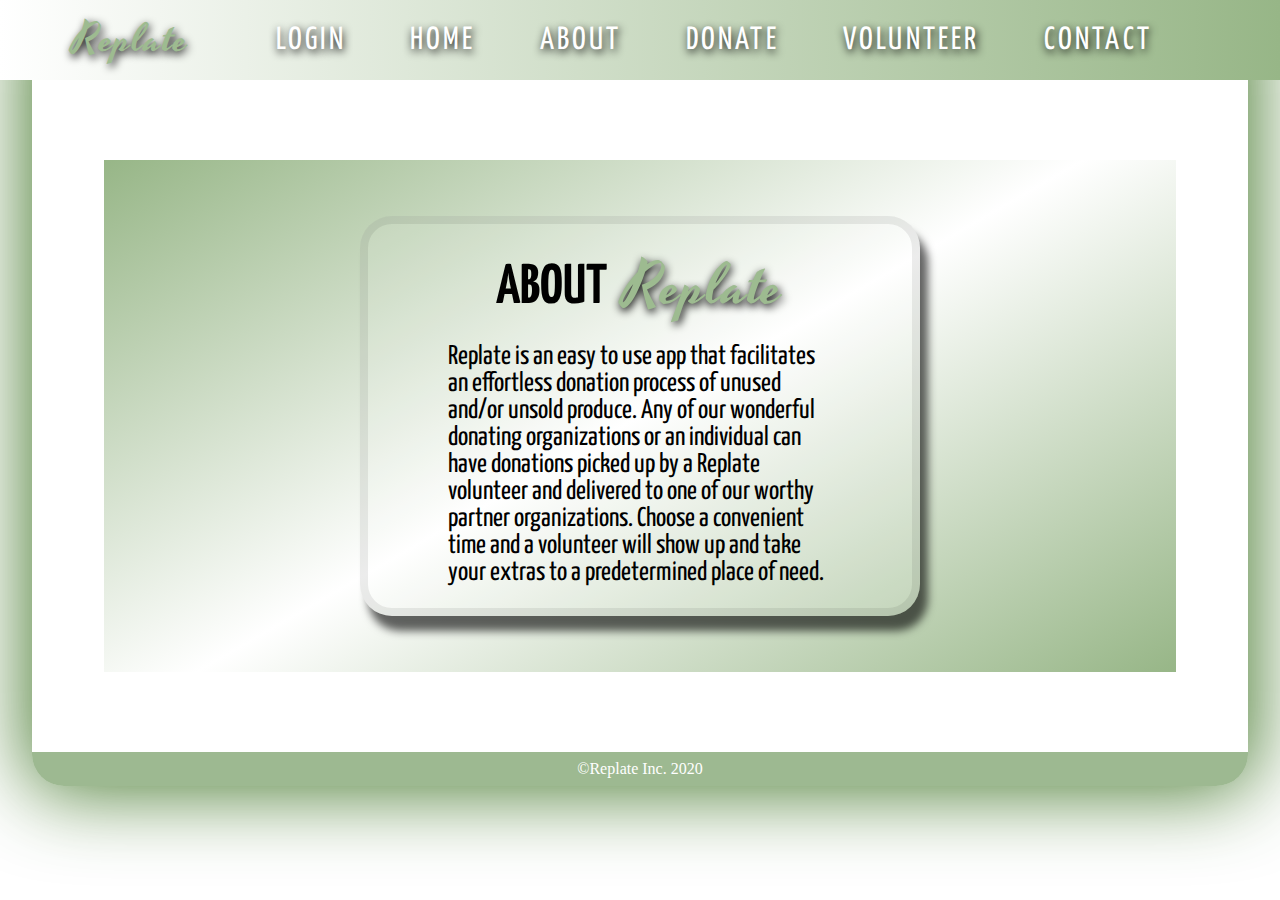
<file: about.html>
<!DOCTYPE html>
<html lang="en">
<head>
    <meta charset="UTF-8">
    <meta name="viewport" content="width=device-width, initial-scale=1.0">
    <title>Replate</title>
    <link rel="stylesheet" href="https://unpkg.com/aos@next/dist/aos.css" />
    <link rel="stylesheet" href="about.css">
    <link href="https://fonts.googleapis.com/css2?family=Yanone+Kaffeesatz&family=Yesteryear&display=swap" rel="stylesheet">
    <script src="https://ajax.googleapis.com/ajax/libs/jquery/3.3.1/jquery.min.js"></script>
</head>
<body>
    <div id="home"></div>
    <div class="page-center">
        <div class="menu-toggle">
                <div class="bar-container">
                    <div class="bar half start"></div>
                    <div class="bar"></div>
                    <div class="bar half end"></div>
                </div>
            </div>
            <div class="nav-bar">
                <a href="index.html" class="logo">Replate</a>
            <nav class="top-nav">
                
                <ul class="nav-list dropdown-menu">

                    <li><a href="login.html" class="nav-link">Login</a></li>

                    <li class="dropdown"><a href="index.html" class="nav-link">Home</a></li>

                    <li><a href="about.html" class="nav-link">About</a></li>

                    <li><a href="index.html#donate" class="nav-link">Donate</a></li>

                    <li><a href="index.html#volunteer" class="nav-link">Volunteer</a></li>

                    <li><a href="#contact" class="nav-link">Contact</a></li>
                </ul>
            </nav>
            </div>
            <div class="page-container">

                <section>

                    <div class="box">
                        <div class="about-heading">
                            
                            <h2>About</h2>  
                            <a href="index.html" class="logo-title">Replate</a>
                        </div>
                        <div class="about-p">
                            <p>Replate is an easy to use app that facilitates an effortless donation process of unused and/or unsold produce. Any of our wonderful donating organizations or an individual can have donations picked up by a Replate volunteer and delivered to one of our worthy partner organizations. Choose a convenient time and a volunteer will show up and take your extras to a predetermined place of need.</p>
                        </div>
                    </div>
                </section>
        
        <footer class="copyright">
            <p><p class="crp">&copy;Replate Inc. 2020</p>
        </footer>
    <script src="https://unpkg.com/aos@next/dist/aos.js"></script>
        <script src="main.js"></script>
            </div>
        </div>
    </div>
</body>
</html>
</file>
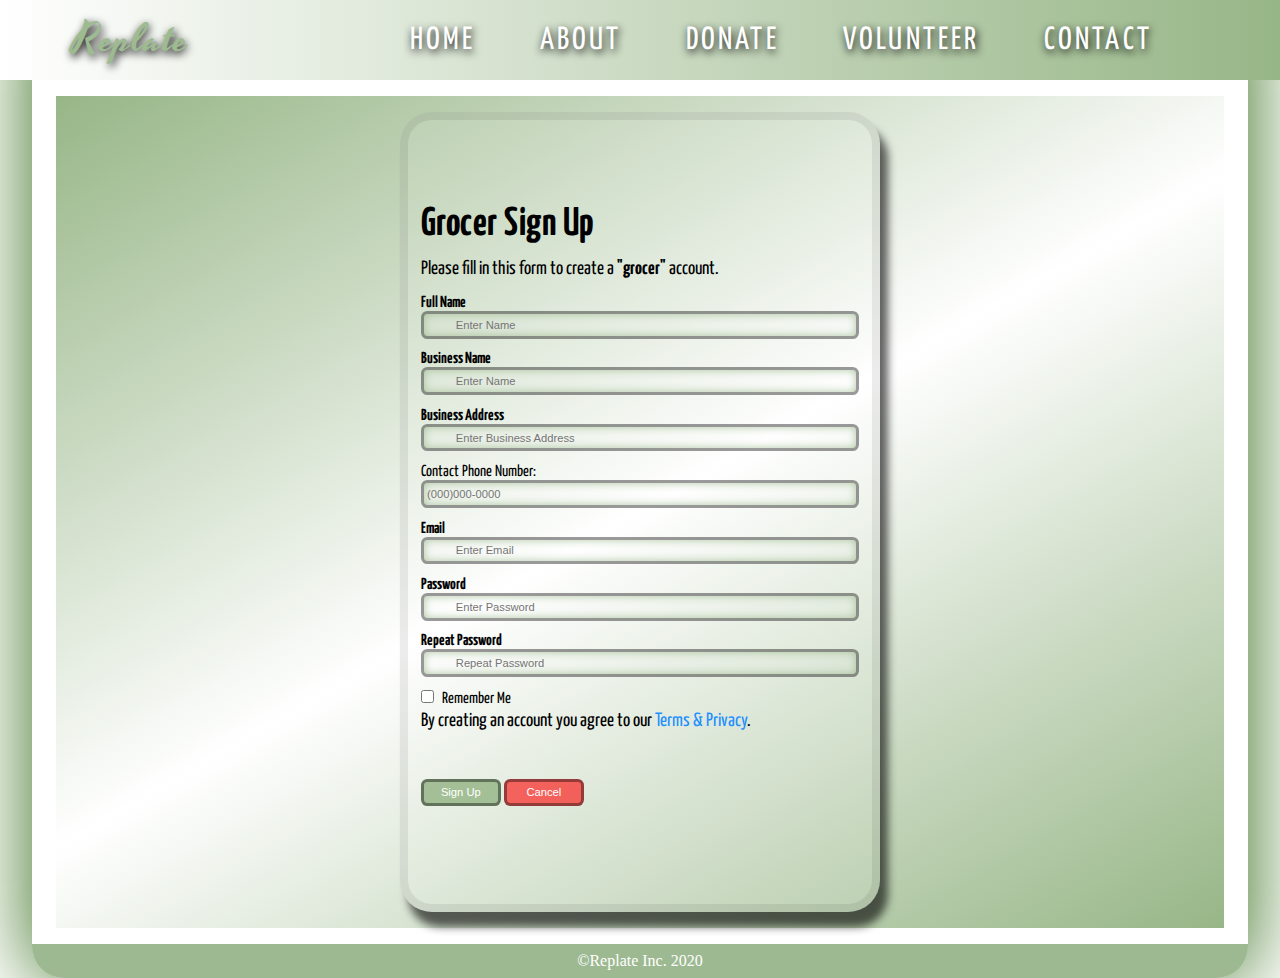
<file: grocerdonate.html>
<!DOCTYPE html>
<html lang="en">
<head>
    <meta charset="UTF-8">
    <meta name="viewport" content="width=device-width, initial-scale=1.0">
    <title>Replate</title>
    <link rel="stylesheet" href="https://unpkg.com/aos@next/dist/aos.css" />
    <link rel="stylesheet" href="grocerdonate.css">
    <link href="https://fonts.googleapis.com/css2?family=Yanone+Kaffeesatz&family=Yesteryear&display=swap" rel="stylesheet">
</head>
<body>
    <div id="home"></div>
    <div class="page-center">
        <div class="menu-toggle">
                <div class="bar-container">
                    <div class="bar half start"></div>
                    <div class="bar"></div>
                    <div class="bar half end"></div>
                </div>
            </div>
            <div class="nav-bar">
                <a href="index.html" class="logo">Replate</a>
            <nav class="top-nav">
                
                <ul class="nav-list dropdown-menu">
                    <li class="dropdown"><a href="index.html" class="nav-link">Home</a></li>

                    <li><a href="about.html" class="nav-link">About</a></li>

                    <li><a href="index.html#donate" class="nav-link">Donate</a></li>

                    <li><a href="index.html#volunteer" class="nav-link">Volunteer</a></li>

                    <li><a href="contact.html" class="nav-link">Contact</a></li>
                </ul>
            </nav>
            </div>
            <div class="page-container">
                
                <section>

                    <div class="box">

                        <div class="form">
                
                        <h2>Grocer Sign Up</h2>
                        
                        <p>Please fill in this form to create a <strong>"grocer"</strong> account.</p>

                        <form action="#"></form>
                        <label for="name"><b>Full Name</b></label>
                        <div class="input-box">
                        <input type="text" placeholder="Enter Name" name="name" required>
                        </div>

                        <label for="name"><b>Business Name</b></label>
                        <div class="input-box">
                        <input type="text" placeholder="Enter Name" name="name" required>
                        </div>

                        <label for="address"><b>Business Address</b></label>
                        <div class="input-box">
                        <input type="text" placeholder="Enter Business Address" name="address" required>
                        </div>

                        <label for="phone">Contact Phone Number:</label>
                        <div class="input-box">
                        <input type="tel" placeholder="(000)000-0000" id="phone" name="phone" 
                        pattern="[0-9]{3}-[0-9]{2}-[0-9]{3}" required>
                        </div>

                        <label for="email"><b>Email</b></label>
                        <div class="input-box">
                        <input type="text" placeholder="Enter Email" name="email" required>
                        </div>

                        <label for="psw"><b>Password</b></label>
                        <div class="input-box">
                        <input type="password" placeholder="Enter Password" name="psw" required>
                        </div>

                        <label for="psw-repeat"><b>Repeat Password</b></label>
                        <div class="input-box">
                        <input type="password" placeholder="Repeat Password" name="psw-repeat" required>
                        </div>
                        
                        <label class="remember" for="remember"> <input type="checkbox"> Remember Me</label>
                        
                        
                        <p>By creating an account you agree to our <a id="terms" href="#">Terms & Privacy</a>.</p>

                        <div class="input-box">
                            <a href="https://replate2-frontend.netlify.app/"> <button type="button" id="sign-up">Sign Up</button> </a>
                            <a href="index.html"> <button type="button" id="cancel">Cancel</button> </a>
                        </div>
                        
                    </div>
                    </form> 
                    </div>
                    </section>
        
        <footer class="copyright">
            <p><p class="crp">&copy;Replate Inc. 2020</p>
        </footer>
        <script src="https://ajax.googleapis.com/ajax/libs/jquery/3.3.1/jquery.min.js"></script>
    <script src="https://unpkg.com/aos@next/dist/aos.js"></script>
        <script src="main.js"></script>
        </div>
    </div>
</body>
</html>
</file>
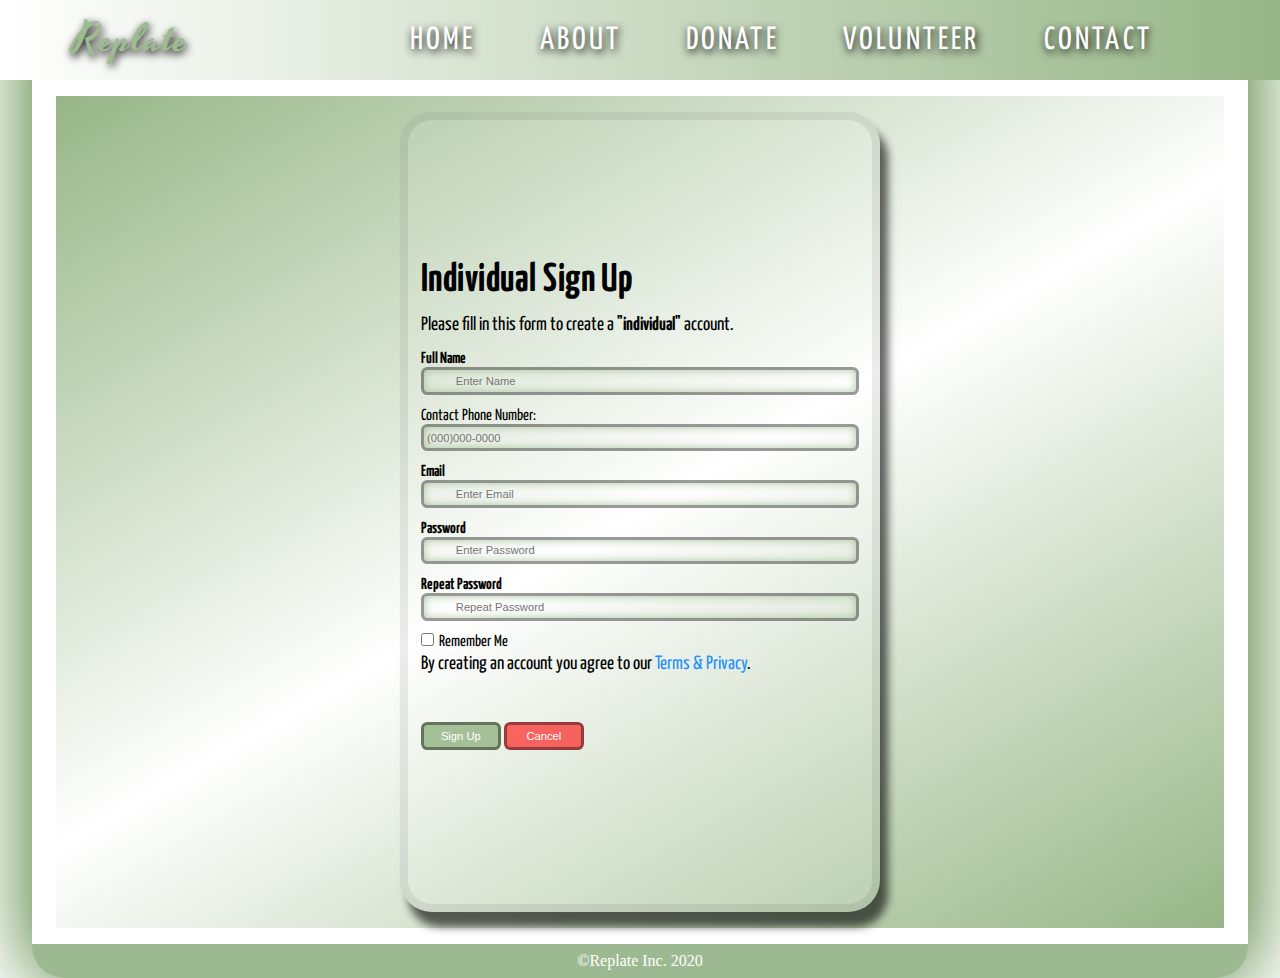
<file: individualdonate.html>
<!DOCTYPE html>
<html lang="en">
<head>
    <meta charset="UTF-8">
    <meta name="viewport" content="width=device-width, initial-scale=1.0">
    <title>Replate</title>
    <link rel="stylesheet" href="https://unpkg.com/aos@next/dist/aos.css" />
    <link rel="stylesheet" href="individualdonate.css">
    <link href="https://fonts.googleapis.com/css2?family=Yanone+Kaffeesatz&family=Yesteryear&display=swap" rel="stylesheet">
</head>
<body>
    <div id="home"></div>
    <div class="page-center">
        <div class="menu-toggle">
                <div class="bar-container">
                    <div class="bar half start"></div>
                    <div class="bar"></div>
                    <div class="bar half end"></div>
                </div>
            </div>
            <div class="nav-bar">
                <a href="index.html" class="logo">Replate</a>
            <nav class="top-nav">
                
                <ul class="nav-list dropdown-menu">
                    <li class="dropdown"><a href="index.html#home" class="nav-link">Home</a></li>

                    <li><a href="about.html" class="nav-link">About</a></li>

                    <li><a href="index.html#donate" class="nav-link">Donate</a></li>

                    <li><a href="index.html#volunteer" class="nav-link">Volunteer</a></li>

                    <li><a href="contact.html" class="nav-link">Contact</a></li>
                </ul>
            </nav>
            </div>
            <div class="page-container">

                <section>

                    <div class="box">
                        <div class="form">
                
                        <h2>Individual Sign Up</h2>
                        
                        <p>Please fill in this form to create a <strong> "individual" </strong> account.</p>

                        <form action=""></form>

                        <label for="name"><b>Full Name</b></label>
                        <div class="input-box">
                        <input type="text" placeholder="Enter Name" name="name" required>
                        </div>

                        <label for="phone">Contact Phone Number:</label>
                        <div class="input-box">
                        <input type="tel" placeholder="(000)000-0000" id="phone" name="phone" 
                        pattern="[0-9]{3}-[0-9]{2}-[0-9]{3}" required>
                        </div>

                        <label for="email"><b>Email</b></label>
                        <div class="input-box">
                        <input type="text" placeholder="Enter Email" name="email" required>
                        </div>

                        <label for="psw"><b>Password</b></label>
                        <div class="input-box">
                        <input type="password" placeholder="Enter Password" name="psw" required>
                        </div>

                        <label for="psw-repeat"><b>Repeat Password</b></label>
                        <div class="input-box">
                        <input type="password" placeholder="Repeat Password" name="psw-repeat" required>
                        </div>
                        
                        <label class="remember" for="remember"><input type="checkbox">Remember Me</label>
                        
                        <p>By creating an account you agree to our <a id="terms" href="#">Terms & Privacy</a>.</p>

                        <div class="input-box">
                            <a href="https://replate2-frontend.netlify.app/"> <button type="button" id="sign-up">Sign Up</button> </a>
                            <a href="index.html"> <button type="button" id="cancel">Cancel</button> </a>
                        </div>
                        
                    </div>
                    </form>
                    </div>
                    </section>
                
        
        <footer class="copyright">
            <p><p class="crp">&copy;Replate Inc. 2020</p>
        </footer>
        <script src="https://ajax.googleapis.com/ajax/libs/jquery/3.3.1/jquery.min.js"></script>
    <script src="https://unpkg.com/aos@next/dist/aos.js"></script>
        <script src="main.js"></script>
        </div>
    </div>
</body>
</html>
</file>
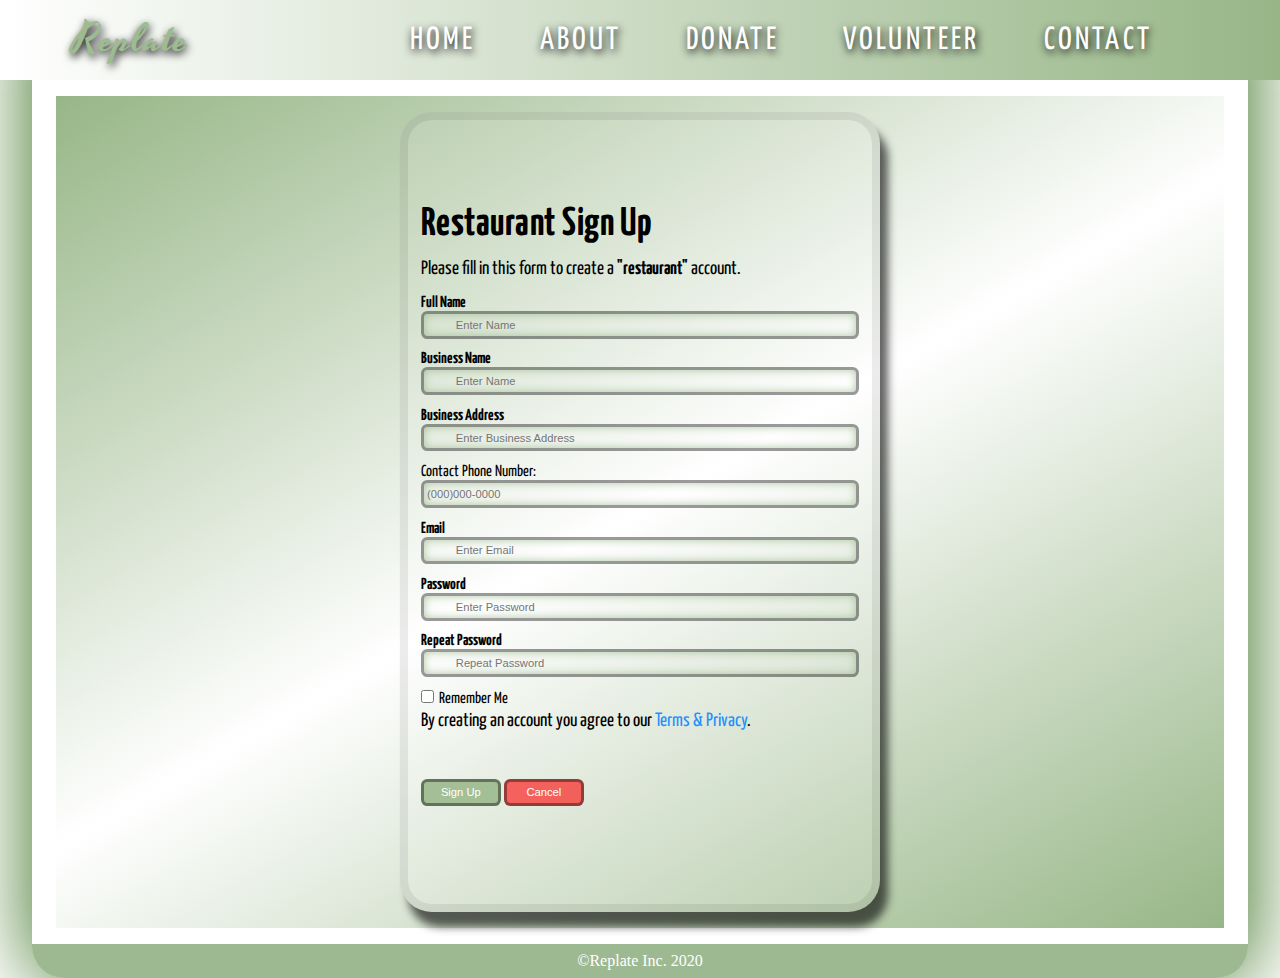
<file: restaurantdonate.html>
<!DOCTYPE html>
<html lang="en">
<head>
    <meta charset="UTF-8">
    <meta name="viewport" content="width=device-width, initial-scale=1.0">
    <title>Replate</title>
    <link rel="stylesheet" href="https://unpkg.com/aos@next/dist/aos.css" />
    <link rel="stylesheet" href="restaurantdonate.css">
    <link href="https://fonts.googleapis.com/css2?family=Yanone+Kaffeesatz&family=Yesteryear&display=swap" rel="stylesheet">
</head>
<body>
    <div id="home"></div>
    <div class="page-center">
        <div class="menu-toggle"> 
                <div class="bar-container">
                    <div class="bar half start"></div>
                    <div class="bar"></div>
                    <div class="bar half end"></div>
                </div>
            </div>
            <div class="nav-bar">
                <a href="index.html" class="logo">Replate</a>
            <nav class="top-nav">
                
                <ul class="nav-list dropdown-menu">
                    <li class="dropdown"><a href="index.html#home" class="nav-link">Home</a></li>

                    <li><a href="about.html" class="nav-link">About</a></li>

                    <li><a href="index.html#donate" class="nav-link">Donate</a></li>

                    <li><a href="index.html#volunteer" class="nav-link">Volunteer</a></li>

                    <li><a href="contact.html" class="nav-link">Contact</a></li>
                </ul>
            </nav>
            </div>
            <div class="page-container">

                <section>

                    <div class="box">
                        <div class="form">
                
                        <h2>Restaurant Sign Up</h2>
                        
                        <p>Please fill in this form to create a <strong> "restaurant" </strong> account.</p>

                        <form action=""></form>
                        <label for="name"><b>Full Name</b></label>
                        <div class="input-box">
                        <input type="text" placeholder="Enter Name" name="name" required>
                        </div>

                        <label for="name"><b>Business Name</b></label>
                        <div class="input-box">
                        <input type="text" placeholder="Enter Name" name="name" required>
                        </div>

                        <label for="address"><b>Business Address</b></label>
                        <div class="input-box">
                        <input type="text" placeholder="Enter Business Address" name="address" required>
                        </div>

                        <label for="phone">Contact Phone Number:</label>
                        <div class="input-box">
                        <input type="tel" placeholder="(000)000-0000" id="phone" name="phone" 
                        pattern="[0-9]{3}-[0-9]{2}-[0-9]{3}" required>
                        </div>

                        <label for="email"><b>Email</b></label>
                        <div class="input-box">
                        <input type="text" placeholder="Enter Email" name="email" required>
                        </div>

                        <label for="psw"><b>Password</b></label>
                        <div class="input-box">
                        <input type="password" placeholder="Enter Password" name="psw" required>
                        </div>

                        <label for="psw-repeat"><b>Repeat Password</b></label>
                        <div class="input-box">
                        <input type="password" placeholder="Repeat Password" name="psw-repeat" required>
                        </div>
                        
                        <label class="remember" for="remember"><input type="checkbox">Remember Me</label>
                        
                        <p>By creating an account you agree to our <a id="terms" href="#">Terms & Privacy</a>.</p>

                        <div class="input-box">
                            <a href="https://replate2-frontend.netlify.app/"> <button type="button" id="sign-up">Sign Up</button> </a>
                            <a href="index.html"> <button type="button" id="cancel">Cancel</button> </a>
                        </div>
                    </div>
                    </form>
                    </div>
                    </section>

                
        
        <footer class="copyright">
            <p><p class="crp">&copy;Replate Inc. 2020</p>
        </footer>
        <script src="https://ajax.googleapis.com/ajax/libs/jquery/3.3.1/jquery.min.js"></script>
    <script src="https://unpkg.com/aos@next/dist/aos.js"></script>
        <script src="main.js"></script>
        </div>
    </div>
</body>
</html>
</file>
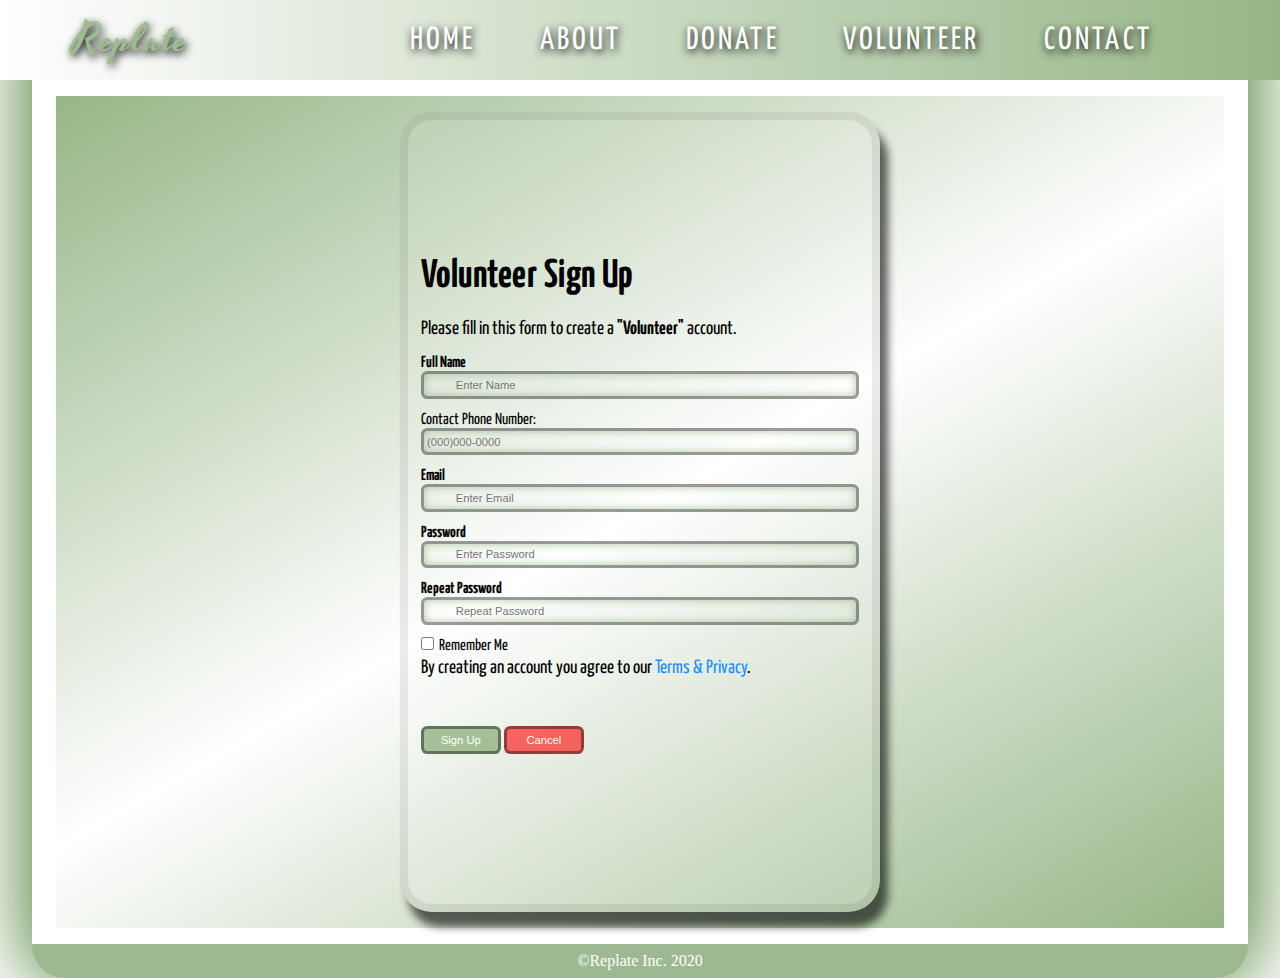
<file: volunteersignup.html>
<!DOCTYPE html>
<html lang="en">
<head>
    <meta charset="UTF-8">
    <meta name="viewport" content="width=device-width, initial-scale=1.0">
    <title>Replate</title>
    <link rel="stylesheet" href="https://unpkg.com/aos@next/dist/aos.css" />
    <link rel="stylesheet" href="volunteersignup.css">
    <link href="https://fonts.googleapis.com/css2?family=Yanone+Kaffeesatz&family=Yesteryear&display=swap" rel="stylesheet">
</head>
<body>
    <div id="home"></div>
    <div class="page-center">
        <div class="menu-toggle">
                <div class="bar-container">
                    <div class="bar half start"></div>
                    <div class="bar"></div>
                    <div class="bar half end"></div>
                </div>
            </div>
            <div class="nav-bar">
                <a href="index.html" class="logo">Replate</a>
            <nav class="top-nav">
                
                <ul class="nav-list dropdown-menu">
                    <li class="dropdown"><a href="index.html#home" class="nav-link">Home</a></li>

                    <li><a href="about.html" class="nav-link">About</a></li>

                    <li><a href="index.html#donate" class="nav-link">Donate</a></li>

                    <li><a href="index.html#volunteer" class="nav-link">Volunteer</a></li>

                    <li><a href="contact.html" class="nav-link">Contact</a></li>
                </ul>
            </nav>
            </div>
            <div class="page-container">

                <section>

                    <div class="box">
                        <div class="form">
                
                        <h2>Volunteer Sign Up</h2>
                        
                        <p>Please fill in this form to create a <strong> "Volunteer" </strong> account.</p>

                        <form action=""></form>

                        <label for="name"><b>Full Name</b></label>
                        <div class="input-box">
                        <input type="text" placeholder="Enter Name" name="name" required>
                        </div>

                        <label for="phone">Contact Phone Number:</label>
                        <div class="input-box">
                        <input type="tel" placeholder="(000)000-0000" id="phone" name="phone" 
                        pattern="[0-9]{3}-[0-9]{2}-[0-9]{3}" required>
                        </div>

                        <label for="email"><b>Email</b></label>
                        <div class="input-box">
                        <input type="text" placeholder="Enter Email" name="email" required>
                        </div>

                        <label for="psw"><b>Password</b></label>
                        <div class="input-box">
                        <input type="password" placeholder="Enter Password" name="psw" required>
                        </div>

                        <label for="psw-repeat"><b>Repeat Password</b></label>
                        <div class="input-box">
                        <input type="password" placeholder="Repeat Password" name="psw-repeat" required>
                        </div>
                        
                        <label class="remember" for="remember"><input type="checkbox">Remember Me</label>
                        
                        <p>By creating an account you agree to our <a id="terms" href="#">Terms & Privacy</a>.</p>

                        <div class="input-box">
                            <a href="https://replate2-frontend.netlify.app/"> <button type="button" id="sign-up">Sign Up</button> </a>
                            <a href="index.html"> <button type="button" id="cancel">Cancel</button> </a>
                            
                        </div>
                    </div>
                    </form>
                    </div>
                    </section>

        
        <footer class="copyright">
            <p><p class="crp">&copy;Replate Inc. 2020</p>
        </footer>
        <script src="https://ajax.googleapis.com/ajax/libs/jquery/3.3.1/jquery.min.js"></script>
    <script src="https://unpkg.com/aos@next/dist/aos.js"></script>
        <script src="main.js"></script>
        </div>
    </div>
</body>
</html>
</file>
<file: about.css>
/* font import */
@import url('https://fonts.googleapis.com/css2?family=Yanone+Kaffeesatz&family=Yesteryear&display=swap');

/* end font import */

/* start global styles */
* {
  box-sizing: border-box;
  outline: none;
  text-decoration: none;
  list-style-type: none;
  margin: 0rem 0rem 0rem 0rem;
  padding: 0rem 0rem 0rem 0rem;
}

body {
    font-family: 'Yanone Kaffeesatz', sans-serif;
    
}

html {
    scroll-behavior: smooth;
}

html::-webkit-scrollbar {
  display: none;
  -ms-overflow-style: none;  
  scrollbar-width: none;
}

.page-container {
    margin: 0 2rem;
    border-radius: 2rem;
    overflow: hidden;
    box-shadow: .03rem .01rem 5rem .3rem rgba(33, 95, 4, 0.836);
}

.page-center {
    justify-content: center;
    align-items: center;
    margin: 0 auto;
    padding: 0rem 0rem 0rem 0rem;
    
}

section {
    margin: 10rem 4.5rem 5rem 4.5rem;
    display: flex;
    justify-content: center;
    min-height: 50vh;
    background: linear-gradient(-30deg, rgb(151, 182, 135) 0%, white 50%, rgb(151, 182, 135) 100%);
    animation: animate 10s linear infinite;
}


a {
    text-decoration: none;
    color: rgb(40, 143, 228);
}

/*  end global styles */

/* start navigation styles */
.logo {
    font-family: 'Yesteryear', cursive;
    font-size: 2.5rem;
    flex: 1 1 auto;
    margin-left: 4.5rem;
    color: rgb(157, 187, 144);
    text-shadow: .1rem .2rem .5rem rgb(0, 0, 0);
    letter-spacing: .1rem;
}

.nav-bar {
    position: fixed;
    display: flex;
    justify-content: center;
    align-items: center;
    flex-direction: row;
    flex-wrap: wrap;
    width: 100%;
    z-index: 1;
    height: 5rem;
    transition: all 800ms cubic-bezier(.01, 0, .0, 1.05);
    background: linear-gradient(to right, rgb(255, 255, 255), rgb(151, 182, 135));
}

.nav-list {
    display: flex;
    justify-content: right;
    margin-right: 6rem;
}

.nav-list a {
    text-transform: uppercase;
    text-decoration: none;
    font-size: 2rem;
    margin: 2rem;
    color: white;
    text-shadow: .1rem .2rem .5rem black;
    letter-spacing: .2rem;
}

.nav-link:hover,
.nav-link:focus {
    font-size: 2.1rem;
     -webkit-background-clip: text;
    background-clip: text;
    -webkit-text-fill-color: rgba(255, 255, 255, 0.678);
 }  
/* end navigation styles */

/* start about styles */

.box {
  position: relative;
  margin: 3.5rem;
  padding: 0rem 5rem 0rem 5rem;
  width: 35rem;
  height: 25rem;
  display: flex;
  flex-wrap: wrap;
  justify-content: center;
  align-items: center;
  background: rgba(255, 255, 255, .1);
  border: .5rem solid rgba(0, 0, 0, 0.075);
  border-radius: 2rem;
  box-shadow: .5rem .9rem .5rem rgba(0, 0, 0, 0.61);
}

.about-heading {
    display: flex;
    flex-wrap: wrap;
    justify-content: center;
    align-items: center;
    margin: 0rem 0rem -2rem 0rem;
}

.about-heading h2 {
    font-size: 3.5rem;
    margin: 0rem 1rem 0rem 0rem;
    text-transform: uppercase;
}

.about-heading a {
    font-family: 'Yesteryear', cursive;
    font-size: 3.6rem;
    color: rgb(157, 187, 144);
    text-shadow: .1rem .2rem .5rem rgb(0, 0, 0);
    letter-spacing: .1rem;
}

.about-p {
    font-size: 1.7rem;
}
/* end about styles */

/* start footer styles */
.copyright {
    text-align: center;
    color: white;
    background-color: rgba(33, 95, 4, 0.438);
    font-size: 1rem;
    padding: .5rem .5rem;
    font-family: initial;
}
/* end footer styles */

/* start media queries (max-width: 1200px) */
@media (max-width: 1200px) {
    .nav-list {
        margin:  0rem 2rem 0rem 0rem;
    }

    .nav-list a {
        margin: 1rem;
        font-size: 1.5rem;
    }
}
/* end media queries (max-width: 1200px) */

/* start media queries (max-width: 842px) */
@media (max-width: 842px) {
    .about-p {
        font-size: 1.5rem;
    }

    .about-heading h2 {
        font-size: 2.9rem;
    }

    .about-heading a {
        font-size: 3rem;
    }
}

/* end media queries (max-width: 842px) */

/* start media queries (max-width: 810px) */
@media (max-width: 810px) {
  .logo {
        margin-left: 2rem;
    }

  .nav-list {
      margin:  0rem 2rem 0rem 0rem;
  }

  .nav-list a {
       margin: 1rem;
      font-size: 1.2rem;
  }
}
/* end media queries (max-width: 810px) */

/* start media queries (max-width: 754px) */
@media (max-width: 754px) {
  .top-nav {
    position: fixed;
    display: flex;
    flex-direction: column;
    flex-wrap: wrap;
    width: 10rem;
    justify-content: space-evenly;
    font-size: .8rem;
    background: linear-gradient(to top, #000000, transparent);
    top: -500vh;
    z-index: 500;
    transition: all 800ms cubic-bezier(.01, 0, .0, 1.05);
  }

  .nav-list {
    display: flex;
    flex-direction: column;
  }

  .nav-list li {
    margin: 1.5rem 0rem 0rem 1rem;
  }

  .top-nav.open {
    top: 0;
    height: 25rem;
    margin: 0rem 0rem 0rem 13.5rem;
    border-radius: initial;
    border-bottom-right-radius: 1rem;
    border-bottom-left-radius: 1rem;
  }

  .menu-toggle {
    position: fixed;
    top: 1rem;
    right: 3rem;
    width: 3rem;
    height: 4rem;
    display: flex;
    flex-direction: column;
    justify-content: space-between;
    cursor: pointer;
    z-index: 1500;
    transition: transform 450ms ease-out;
  }

  .bar-container {
    display: flex;
    flex-direction: column;
  }

  .bar-container div {
    padding: 0rem 0rem .3rem 0rem;
    margin: 0rem 0rem .7rem 0rem;
  }


  .menu-toggle.open {
    transform: rotate(-45deg);
    position: fixed;
    top: 1rem;
  }

  .bar {
    background: linear-gradient(to left, white, transparent);
    border-radius: .8rem;
  }

  .bar.half {
    width: 100%;
  }

  .bar.start {
    transform-origin: right;
    transition: transform 450ms cubic-bezier(0.54, -0.81, 0.57, 0.57);
  }

  .open .bar.start {
    transform: rotate(-450deg) translateX(.4rem) translateY(-1.5rem);
  }

  .bar.end {
    align-self: flex-end;
    transform-origin: left;
    transition:  transform 450ms cubic-bezier(0.54, -0.81, 0.57, 0.57);
  }

  .open .bar.half.end {
    transform: rotate(-450deg) translateX(-1rem) translateY(1.5rem);
  }

  .logo {
    margin-left: 1.5rem;
  }

  .box {
      padding: 0rem 2rem 0rem 2rem;
  }

  .about-p {
    font-size: 1.2rem;
    }

    .about-heading h2 {
    font-size: 2.5rem;
    }

    .about-heading a {
    font-size: 2.7rem;
    }
}
/* end media queries (max-width: 754px) */

/* start media queries (max-width: 602px) */
@media (max-width: 602px) {
    .box {
      padding: 0rem .5rem 0rem .5rem;
    }

    section {
        margin: 6rem 1.3rem 1rem 1.3rem;
    }

    .about-p {
        font-size: 1rem;
    }

    .about-heading h2 {
        font-size: 2rem;
    }

    .about-heading a {
        font-size: 2.2rem;
    }
}
/* end media queries (max-width: 602px) */

/* start media queries (max-width: 444px) */
@media (max-width: 444px) {
    .box {
      padding: 0rem 1rem 0rem 1rem;
      margin: 1.5rem;
    }

    .page-container {
        margin: 0 .5rem;
    }

    section {
        margin: 6rem 1rem 1rem 1rem;
    }

    .about-p {
        font-size: 1rem;
    }

    .about-heading h2 {
        font-size: 1.5rem;
    }

    .about-heading a {
        font-size: 1.7rem;
    }
}
/* end media queries (max-width: 444px) */

/* start media queries (max-width: 601px) */
@media (max-width: 601px) {
  .top-nav.open {
    margin: 0rem 0rem 0rem 10.5rem;
  }
}


/* end media queries (max-width: 601px) */

/* start media queries (max-width: 495px) */
@media (max-width: 495px) {
  .top-nav.open {
    margin: 0rem 0rem 0rem 6.5rem;
  }
}


/* end media queries (max-width: 495px) */

/* start media queries (max-width: 371px) */
@media (max-width: 371px) {
  .top-nav.open {
    margin: 0rem 0rem 0rem 3.5rem;
  }
}


/* end media queries (max-width: 371px) */
</file>
<file: grocerdonate.css>
/* font import */
@import url('https://fonts.googleapis.com/css2?family=Yanone+Kaffeesatz&family=Yesteryear&display=swap');

/* end font import */

/* start global styles */
* {
  box-sizing: border-box;
  outline: none;
  text-decoration: none;
  list-style-type: none;
  margin: 0rem 0rem 0rem 0rem;
  padding: 0rem 0rem 0rem 0rem;
}

body {
  font-family: 'Yanone Kaffeesatz', sans-serif;
    
}

html {
  scroll-behavior: smooth;
}

html::-webkit-scrollbar {
  display: none;
  -ms-overflow-style: none;  
  scrollbar-width: none;
}

.page-container {
  margin: 0 2rem;
  border-radius: 2rem;
  overflow: hidden;
  box-shadow: .03rem .01rem 5rem .3rem rgba(33, 95, 4, 0.836);
}

.page-center {
  justify-content: center;
  align-items: center;
  margin: 0 auto;
  padding: 0rem 0rem 0rem 0rem;
    
}

section {
  margin: 6rem 1.5rem 1rem 1.5rem;
  display: flex;
  justify-content: center;
  min-height: 50vh;
  background: linear-gradient(-30deg, rgb(151, 182, 135) 0%, white 50%, rgb(151, 182, 135) 100%);
}


a {
    text-decoration: none;
    color: rgb(40, 143, 228);
}

/*  end global styles */

/* start navigation styles */
.logo {
    font-family: 'Yesteryear', cursive;
    font-size: 2.5rem;
    flex: 1 1 auto;
    margin-left: 4.5rem;
    color: rgb(157, 187, 144);
    text-shadow: .1rem .2rem .5rem rgb(0, 0, 0);
    letter-spacing: .1rem;
}

.nav-bar {
    position: fixed;
    display: flex;
    justify-content: center;
    align-items: center;
    flex-direction: row;
    flex-wrap: wrap;
    width: 100%;
    z-index: 1;
    height: 5rem;
    transition: all 800ms cubic-bezier(.01, 0, .0, 1.05);
    background: linear-gradient(to right, rgb(255, 255, 255), rgb(151, 182, 135));
}

.nav-list {
    display: flex;
    justify-content: right;
    margin-right: 6rem;
}

.nav-list a {
    text-transform: uppercase;
    text-decoration: none;
    font-size: 2rem;
    margin: 2rem;
    color: white;
    text-shadow: .1rem .2rem .5rem black;
    letter-spacing: .2rem;
}

.nav-link:hover,
.nav-link:focus {
    font-size: 2.1rem;
     -webkit-background-clip: text;
    background-clip: text;
    -webkit-text-fill-color: rgba(255, 255, 255, 0.678);
 }  
/* end navigation styles */

/* start form styles */

.box {
  position: relative;
  margin: 1rem;
  padding: 0rem .8rem 0rem .8rem;
  width: 30rem;
  height: 50rem;
  display: flex;
  flex-wrap: wrap;
  justify-content: center;
  align-items: center;
  background: rgba(255, 255, 255, .1);
  border: .5rem solid rgba(0, 0, 0, 0.075);
  border-radius: 2rem;
  box-shadow: .5rem .9rem .5rem rgba(0, 0, 0, 0.61);
}

.box .form {
  position: relative;
  width: 100%;
}

.box .form h2 {
  color: black;
  font-size: 2.5rem;
  letter-spacing: .03rem;
  margin-bottom: 1rem;
}

.box .form .input-box {
  position: relative;
  width: 100%;
  margin-bottom: .8rem;
}

.box .form .input-box input {
  width: 100%;
  outline: none;
  border:  solid rgba(0, 0, 0, 0.397);
  background: transparent;
  padding: .3rem .2rem;
  border-radius: .4rem;
  box-shadow: inset 0rem 0rem .5rem rgba(151, 182, 135, 0.76);
  font-size: .7rem;
}
 
.box .form .input-box input[type=text], 
.box .form .input-box input[type=password] {
  padding-left: 2rem;
}

.box .form .input-box #sign-up {
  width: 100%;
  outline: none;
  border:  solid rgba(0, 0, 0, 0.397);
  background: transparent;
  padding: .3rem .2rem;
  border-radius: .4rem;
  color: white;
  cursor: pointer;
  background-color: rgba(151, 182, 135, 0.842);
  font-size: .7rem;
}

#cancel {
  width: 100%;
  margin-top: 2rem;
  background-color: rgba(255, 0, 0, 0.589);
  color: white;
  cursor: pointer;
  border:  solid rgba(0, 0, 0, 0.397);
  padding: .3rem .2rem;
  border-radius: .4rem;
  font-size: .7rem;
}

#terms {
  color: dodgerblue;
}

.box .form .input-box button {
  max-width: 5rem;
}

.box .form .input-box i {
  position: absolute;
  top: .5rem;
  left: .5rem;
  transform: scale(0.7);
}

.remember {
  position: relative;
  display: inline-block;
  margin-bottom: .3rem;
}

.box .form label input[type=checkbox] {
  margin: 0rem .3rem 0rem 0rem;
  cursor: pointer;
}

.form p {
  margin-bottom: 1rem;
  font-size: 1.2rem;
}

/* end form styles */

/* start footer styles */
.copyright {
  text-align: center;
  color: white;
  background-color: rgba(33, 95, 4, 0.438);
  font-size: 1rem;
  padding: .5rem .5rem;
  font-family: initial;
}
/* end footer styles */

/* start media queries (max-width: 1200px) */
@media (max-width: 1200px) {
  .nav-list {
    margin:  0rem 2rem 0rem 0rem;
  }

  .nav-list a {
    margin: 1rem;
    font-size: 1.5rem;
  }
}
/* end media queries (max-width: 1200px) */

/* start media queries (max-width: 810px) */
@media (max-width: 810px) {
  .logo {
    margin-left: 2rem;
  }

  .nav-list {
    margin:  0rem 2rem 0rem 0rem;
  }

  .nav-list a {
    margin: 1rem;
    font-size: 1.2rem;
  }
}
/* end media queries (max-width: 810px) */

/* start media queries (max-width: 682px) */
@media (max-width: 682px) {
  .top-nav {
    position: fixed;
    display: flex;
    flex-direction: column;
    flex-wrap: wrap;
    width: 10rem;
    justify-content: space-evenly;
    font-size: .8rem;
    background: linear-gradient(to top, #000000, transparent);
    top: -500vh;
    z-index: 500;
    transition: all 800ms cubic-bezier(.01, 0, .0, 1.05);
  }

  .nav-list {
    display: flex;
    flex-direction: column;
  }

  .nav-list li {
    margin: 1.5rem 0rem 0rem 1rem;
  }

  .top-nav.open {
    top: 0;
    height: 25rem;
    margin: 0rem 0rem 0rem 13.5rem;
    border-radius: initial;
    border-bottom-right-radius: 1rem;
    border-bottom-left-radius: 1rem;
  }

  .menu-toggle {
    position: fixed;
    top: 1rem;
    right: 3rem;
    width: 3rem;
    height: 4rem;
    display: flex;
    flex-direction: column;
    justify-content: space-between;
    cursor: pointer;
    z-index: 1500;
    transition: transform 450ms ease-out;
  }

  .bar-container {
    display: flex;
    flex-direction: column;
  }

  .bar-container div {
    padding: 0rem 0rem .3rem 0rem;
    margin: 0rem 0rem .7rem 0rem;
  }


  .menu-toggle.open {
    transform: rotate(-45deg);
    position: fixed;
    top: 1rem;
  }

  .bar {
    background: linear-gradient(to left, white, transparent);
    border-radius: .8rem;
  }

  .bar.half {
    width: 100%;
  }

  .bar.start {
    transform-origin: right;
    transition: transform 450ms cubic-bezier(0.54, -0.81, 0.57, 0.57);
  }

  .open .bar.start {
    transform: rotate(-450deg) translateX(.4rem) translateY(-1.5rem);
  }

  .bar.end {
    align-self: flex-end;
    transform-origin: left;
    transition:  transform 450ms cubic-bezier(0.54, -0.81, 0.57, 0.57);
  }

  .open .bar.half.end {
    transform: rotate(-450deg) translateX(-1rem) translateY(1.5rem);
  }

  .logo {
    margin-left: 1.5rem;
  }
}
/* end media queries (max-width: 682px) */

/* start media queries (max-width: 601px) */
@media (max-width: 601px) {
  .top-nav.open {
    margin: 0rem 0rem 0rem 10.5rem;
  }
}


/* end media queries (max-width: 601px) */

/* start media queries (max-width: 495px) */
@media (max-width: 495px) {
  .top-nav.open {
    margin: 0rem 0rem 0rem 6.5rem;
  }
}


/* end media queries (max-width: 495px) */

/* start media queries (max-width: 371px) */
@media (max-width: 371px) {
  .top-nav.open {
    margin: 0rem 0rem 0rem 3.5rem;
  }
}


/* end media queries (max-width: 371px) */
</file>
<file: individualdonate.css>
/* font import */
@import url('https://fonts.googleapis.com/css2?family=Yanone+Kaffeesatz&family=Yesteryear&display=swap');

/* end font import */

/* start global styles */
* {
  box-sizing: border-box;
  outline: none;
  text-decoration: none;
  list-style-type: none;
  margin: 0rem 0rem 0rem 0rem;
  padding: 0rem 0rem 0rem 0rem;
}

body {
    font-family: 'Yanone Kaffeesatz', sans-serif;
    
}

html {
    scroll-behavior: smooth;
}

html::-webkit-scrollbar {
  display: none;
  -ms-overflow-style: none;  
  scrollbar-width: none;
}

.page-container {
    margin: 0 2rem;
    border-radius: 2rem;
    overflow: hidden;
    box-shadow: .03rem .01rem 5rem .3rem rgba(33, 95, 4, 0.836);
}

.page-center {
    justify-content: center;
    align-items: center;
    margin: 0 auto;
    padding: 0rem 0rem 0rem 0rem;
    
}

section {
    margin: 6rem 1.5rem 1rem 1.5rem;
    display: flex;
    justify-content: center;
    min-height: 50vh;
    background: linear-gradient(-30deg, rgb(151, 182, 135) 0%, white 50%, rgb(151, 182, 135) 100%);
    animation: animate 10s linear infinite;
}


a {
    text-decoration: none;
    color: rgb(40, 143, 228);
}

/*  end global styles */

/* start navigation styles */
.logo {
    font-family: 'Yesteryear', cursive;
    font-size: 2.5rem;
    flex: 1 1 auto;
    margin-left: 4.5rem;
    color: rgb(157, 187, 144);
    text-shadow: .1rem .2rem .5rem rgb(0, 0, 0);
    letter-spacing: .1rem;
}

.nav-bar {
    position: fixed;
    display: flex;
    justify-content: center;
    align-items: center;
    flex-direction: row;
    flex-wrap: wrap;
    width: 100%;
    z-index: 1;
    height: 5rem;
    transition: all 800ms cubic-bezier(.01, 0, .0, 1.05);
    background: linear-gradient(to right, rgb(255, 255, 255), rgb(151, 182, 135));
}

.nav-list {
    display: flex;
    justify-content: right;
    margin-right: 6rem;
}

.nav-list a {
    text-transform: uppercase;
    text-decoration: none;
    font-size: 2rem;
    margin: 2rem;
    color: white;
    text-shadow: .1rem .2rem .5rem black;
    letter-spacing: .2rem;
}

.nav-link:hover,
.nav-link:focus {
    font-size: 2.1rem;
     -webkit-background-clip: text;
    background-clip: text;
    -webkit-text-fill-color: rgba(255, 255, 255, 0.678);
 }  
/* end navigation styles */

/* start form styles */

.box {
  position: relative;
  margin: 1rem;
  padding: 0rem .8rem 0rem .8rem;
  width: 30rem;
  height: 50rem;
  display: flex;
  flex-wrap: wrap;
  justify-content: center;
  align-items: center;
  background: rgba(255, 255, 255, .1);
  border: .5rem solid rgba(0, 0, 0, 0.075);
  border-radius: 2rem;
  box-shadow: .5rem .9rem .5rem rgba(0, 0, 0, 0.61);
}

.box .form {
  position: relative;
  width: 100%;
}

.box .form h2 {
  color: black;
  font-size: 2.5rem;
  letter-spacing: .03rem;
  margin-bottom: 1rem;
}

.box .form .input-box {
  position: relative;
  width: 100%;
  margin-bottom: .8rem;
}

.box .form .input-box input {
  width: 100%;
  outline: none;
  border:  solid rgba(0, 0, 0, 0.397);
  background: transparent;
  padding: .3rem .2rem;
  border-radius: .4rem;
  box-shadow: inset 0rem 0rem .5rem rgba(151, 182, 135, 0.76);
  font-size: .7rem;
}

.box .form .input-box input[type=text], 
.box .form .input-box input[type=password] {
  padding-left: 2rem;
}

.box .form .input-box #sign-up {
  width: 100%;
  outline: none;
  border:  solid rgba(0, 0, 0, 0.397);
  background: transparent;
  padding: .3rem .2rem;
  border-radius: .4rem;
  color: white;
  cursor: pointer;
  background-color: rgba(151, 182, 135, 0.842);
  font-size: .7rem;
}

#cancel {
  width: 100%;
  margin-top: 2rem;
  background-color: rgba(255, 0, 0, 0.589);
  color: white;
  cursor: pointer;
  border:  solid rgba(0, 0, 0, 0.397);
  padding: .3rem .2rem;
  border-radius: .4rem;
  font-size: .7rem;
}

#terms {
  color: dodgerblue;
}

.box .form .input-box button {
  max-width: 5rem;
}

.box .form .input-box i {
  position: absolute;
  top: .5rem;
  left: .5rem;
  transform: scale(0.7);
}

.remember {
  position: relative;
  display: inline-block;
  margin-bottom: .3rem;
}

.box .form label input[type=checkbox] {
  margin: 0rem .3rem 0rem 0rem;
  cursor: pointer;
}

.form p {
  margin-bottom: 1rem;
  font-size: 1.2rem;
}
/* end form styles */

/* start footer styles */
.copyright {
    text-align: center;
    color: white;
    background-color: rgba(33, 95, 4, 0.438);
    font-size: 1rem;
    padding: .5rem .5rem;
    font-family: initial;
}
/* end footer styles */

/* start media queries (max-width: 1200px) */
@media (max-width: 1200px) {
    .nav-list {
        margin:  0rem 2rem 0rem 0rem;
    }

    .nav-list a {
        margin: 1rem;
        font-size: 1.5rem;
    }
}
/* end media queries (max-width: 1200px) */

/* start media queries (max-width: 810px) */
@media (max-width: 810px) {
  .logo {
        margin-left: 2rem;
    }

  .nav-list {
      margin:  0rem 2rem 0rem 0rem;
  }

  .nav-list a {
       margin: 1rem;
      font-size: 1.2rem;
  }
}
/* end media queries (max-width: 810px) */

/* start media queries (max-width: 682px) */
@media (max-width: 682px) {
  .top-nav {
    position: fixed;
    display: flex;
    flex-direction: column;
    flex-wrap: wrap;
    width: 10rem;
    justify-content: space-evenly;
    font-size: .8rem;
    background: linear-gradient(to top, #000000, transparent);
    top: -500vh;
    z-index: 500;
    transition: all 800ms cubic-bezier(.01, 0, .0, 1.05);
  }

  .nav-list {
    display: flex;
    flex-direction: column;
  }

  .nav-list li {
    margin: 1.5rem 0rem 0rem 1rem;
  }

  .top-nav.open {
    top: 0;
    height: 25rem;
    margin: 0rem 0rem 0rem 13.5rem;
    border-radius: initial;
    border-bottom-right-radius: 1rem;
    border-bottom-left-radius: 1rem;
  }

  .menu-toggle {
    position: fixed;
    top: 1rem;
    right: 3rem;
    width: 3rem;
    height: 4rem;
    display: flex;
    flex-direction: column;
    justify-content: space-between;
    cursor: pointer;
    z-index: 1500;
    transition: transform 450ms ease-out;
  }

  .bar-container {
    display: flex;
    flex-direction: column;
  }

  .bar-container div {
    padding: 0rem 0rem .3rem 0rem;
    margin: 0rem 0rem .7rem 0rem;
  }


  .menu-toggle.open {
    transform: rotate(-45deg);
    position: fixed;
    top: 1rem;
  }

  .bar {
    background: linear-gradient(to left, white, transparent);
    border-radius: .8rem;
  }

  .bar.half {
    width: 100%;
  }

  .bar.start {
    transform-origin: right;
    transition: transform 450ms cubic-bezier(0.54, -0.81, 0.57, 0.57);
  }

  .open .bar.start {
    transform: rotate(-450deg) translateX(.4rem) translateY(-1.5rem);
  }

  .bar.end {
    align-self: flex-end;
    transform-origin: left;
    transition:  transform 450ms cubic-bezier(0.54, -0.81, 0.57, 0.57);
  }

  .open .bar.half.end {
    transform: rotate(-450deg) translateX(-1rem) translateY(1.5rem);
  }

  .logo {
    margin-left: 1.5rem;
  }
}
/* end media queries (max-width: 682px) */

/* start media queries (max-width: 601px) */
@media (max-width: 601px) {
  .top-nav.open {
    margin: 0rem 0rem 0rem 10.5rem;
  }
}


/* end media queries (max-width: 601px) */

/* start media queries (max-width: 495px) */
@media (max-width: 495px) {
  .top-nav.open {
    margin: 0rem 0rem 0rem 6.5rem;
  }
}


/* end media queries (max-width: 495px) */

/* start media queries (max-width: 371px) */
@media (max-width: 371px) {
  .top-nav.open {
    margin: 0rem 0rem 0rem 3.5rem;
  }
}


/* end media queries (max-width: 371px) */
</file>
<file: restaurantdonate.css>
/* font import */
@import url('https://fonts.googleapis.com/css2?family=Yanone+Kaffeesatz&family=Yesteryear&display=swap');

/* end font import */

/* start global styles */
* {
  box-sizing: border-box;
  outline: none;
  text-decoration: none;
  list-style-type: none;
  margin: 0rem 0rem 0rem 0rem;
  padding: 0rem 0rem 0rem 0rem;
}

body {
    font-family: 'Yanone Kaffeesatz', sans-serif;
    
}

html {
    scroll-behavior: smooth;
}

html::-webkit-scrollbar {
  display: none;
  -ms-overflow-style: none;  
  scrollbar-width: none;
}

.page-container {
    margin: 0 2rem;
    border-radius: 2rem;
    overflow: hidden;
    box-shadow: .03rem .01rem 5rem .3rem rgba(33, 95, 4, 0.836);
}

.page-center {
    justify-content: center;
    align-items: center;
    margin: 0 auto;
    padding: 0rem 0rem 0rem 0rem;
    
}

section {
    margin: 6rem 1.5rem 1rem 1.5rem;
    display: flex;
    justify-content: center;
    min-height: 50vh;
    background: linear-gradient(-30deg, rgb(151, 182, 135) 0%, white 50%, rgb(151, 182, 135) 100%);
    animation: animate 10s linear infinite;
}


a {
    text-decoration: none;
    color: rgb(40, 143, 228);
}

/* end global styles */

/* start navigation styles */
.logo {
    font-family: 'Yesteryear', cursive;
    font-size: 2.5rem;
    flex: 1 1 auto;
    margin-left: 4.5rem;
    color: rgb(157, 187, 144);
    text-shadow: .1rem .2rem .5rem rgb(0, 0, 0);
    letter-spacing: .1rem;
}

.nav-bar {
    position: fixed;
    display: flex;
    justify-content: center;
    align-items: center;
    flex-direction: row;
    flex-wrap: wrap;
    width: 100%;
    z-index: 1;
    height: 5rem;
    transition: all 800ms cubic-bezier(.01, 0, .0, 1.05);
    background: linear-gradient(to right, rgb(255, 255, 255), rgb(151, 182, 135));
}

.nav-list {
    display: flex;
    justify-content: right;
    margin-right: 6rem;
}

.nav-list a {
    text-transform: uppercase;
    text-decoration: none;
    font-size: 2rem;
    margin: 2rem;
    color: white;
    text-shadow: .1rem .2rem .5rem black;
    letter-spacing: .2rem;
}

.nav-link:hover,
.nav-link:focus {
    font-size: 2.1rem;
     -webkit-background-clip: text;
    background-clip: text;
    -webkit-text-fill-color: rgba(255, 255, 255, 0.678);
 }  
/* end navigation styles */

/* start form styles */

.box {
  position: relative;
  margin: 1rem;
  padding: 0rem .8rem 0rem .8rem;
  width: 30rem;
  height: 50rem;
  display: flex;
  flex-wrap: wrap;
  justify-content: center;
  align-items: center;
  background: rgba(255, 255, 255, .1);
  border: .5rem solid rgba(0, 0, 0, 0.075);
  border-radius: 2rem;
  box-shadow: .5rem .9rem .5rem rgba(0, 0, 0, 0.61);
}

.box .form {
  position: relative;
  width: 100%;
}

.box .form h2 {
  color: black;
  font-size: 2.5rem;
  letter-spacing: .03rem;
  margin-bottom: 1rem;
}

.box .form .input-box {
  position: relative;
  width: 100%;
  margin-bottom: .8rem;
}

.box .form .input-box input {
  width: 100%;
  outline: none;
  border:  solid rgba(0, 0, 0, 0.397);
  background: transparent;
  padding: .3rem .2rem;
  border-radius: .4rem;
  box-shadow: inset 0rem 0rem .5rem rgba(151, 182, 135, 0.76);
  font-size: .7rem;
}

.box .form .input-box input[type=text], 
.box .form .input-box input[type=password] {
  padding-left: 2rem;
}

.box .form .input-box #sign-up {
  width: 100%;
  outline: none;
  border:  solid rgba(0, 0, 0, 0.397);
  background: transparent;
  padding: .3rem .2rem;
  border-radius: .4rem;
  color: white;
  cursor: pointer;
  background-color: rgba(151, 182, 135, 0.842);
  font-size: .7rem;
}

#cancel {
  width: 100%;
  margin-top: 2rem;
  background-color: rgba(255, 0, 0, 0.589);
  color: white;
  cursor: pointer;
  border:  solid rgba(0, 0, 0, 0.397);
  padding: .3rem .2rem;
  border-radius: .4rem;
  font-size: .7rem;
}

#terms {
  color: dodgerblue;
}

.box .form .input-box button {
  max-width: 5rem;
}

.box .form .input-box i {
  position: absolute;
  top: .5rem;
  left: .5rem;
  transform: scale(0.7);
}

.remember {
  position: relative;
  display: inline-block;
  margin-bottom: .3rem;
}

.box .form label input[type=checkbox] {
  margin: 0rem .3rem 0rem 0rem;
  cursor: pointer;
}

.form p {
  margin-bottom: 1rem;
  font-size: 1.2rem;
}
/* end form styles */

/* start footer styles */
.copyright {
    text-align: center;
    color: white;
    background-color: rgba(33, 95, 4, 0.438);
    font-size: 1rem;
    padding: .5rem .5rem;
    font-family: initial;
}
/* end footer styles */

/* start media queries (max-width: 1200px) */
@media (max-width: 1200px) {
    .nav-list {
        margin:  0rem 2rem 0rem 0rem;
    }

    .nav-list a {
        margin: 1rem;
        font-size: 1.5rem;
    }
}
/* end media queries (max-width: 1200px) */

/* start media queries (max-width: 810px) */
@media (max-width: 810px) {
  .logo {
        margin-left: 2rem;
    }

  .nav-list {
      margin:  0rem 2rem 0rem 0rem;
  }

  .nav-list a {
       margin: 1rem;
      font-size: 1.2rem;
  }
}
/* end media queries (max-width: 810px) */

/* start media queries (max-width: 682px) */
@media (max-width: 682px) {
  .top-nav {
    position: fixed;
    display: flex;
    flex-direction: column;
    flex-wrap: wrap;
    width: 10rem;
    justify-content: space-evenly;
    font-size: .8rem;
    background: linear-gradient(to top, #000000, transparent);
    top: -500vh;
    z-index: 500;
    transition: all 800ms cubic-bezier(.01, 0, .0, 1.05);
  }

  .nav-list {
    display: flex;
    flex-direction: column;
  }

  .nav-list li {
    margin: 1.5rem 0rem 0rem 1rem;
  }

  .top-nav.open {
    top: 0;
    height: 25rem;
    margin: 0rem 0rem 0rem 13.5rem;
    border-radius: initial;
    border-bottom-right-radius: 1rem;
    border-bottom-left-radius: 1rem;
  }

  .menu-toggle {
    position: fixed;
    top: 1rem;
    right: 3rem;
    width: 3rem;
    height: 4rem;
    display: flex;
    flex-direction: column;
    justify-content: space-between;
    cursor: pointer;
    z-index: 1500;
    transition: transform 450ms ease-out;
  }

  .bar-container {
    display: flex;
    flex-direction: column;
  }

  .bar-container div {
    padding: 0rem 0rem .3rem 0rem;
    margin: 0rem 0rem .7rem 0rem;
  }


  .menu-toggle.open {
    transform: rotate(-45deg);
    position: fixed;
    top: 1rem;
  }

  .bar {
    background: linear-gradient(to left, white, transparent);
    border-radius: .8rem;
  }

  .bar.half {
    width: 100%;
  }

  .bar.start {
    transform-origin: right;
    transition: transform 450ms cubic-bezier(0.54, -0.81, 0.57, 0.57);
  }

  .open .bar.start {
    transform: rotate(-450deg) translateX(.4rem) translateY(-1.5rem);
  }

  .bar.end {
    align-self: flex-end;
    transform-origin: left;
    transition:  transform 450ms cubic-bezier(0.54, -0.81, 0.57, 0.57);
  }

  .open .bar.half.end {
    transform: rotate(-450deg) translateX(-1rem) translateY(1.5rem);
  }

  .logo {
    margin-left: 1.5rem;
  }
}
/* end media queries (max-width: 682px) */

/* start media queries (max-width: 601px) */
@media (max-width: 601px) {
  .top-nav.open {
    margin: 0rem 0rem 0rem 10.5rem;
  }
}


/* end media queries (max-width: 601px) */

/* start media queries (max-width: 495px) */
@media (max-width: 495px) {
  .top-nav.open {
    margin: 0rem 0rem 0rem 6.5rem;
  }
}


/* end media queries (max-width: 495px) */

/* start media queries (max-width: 371px) */
@media (max-width: 371px) {
  .top-nav.open {
    margin: 0rem 0rem 0rem 3.5rem;
  }
}


/* end media queries (max-width: 371px) */
</file>
<file: volunteersignup.css>
/* font import */
@import url('https://fonts.googleapis.com/css2?family=Yanone+Kaffeesatz&family=Yesteryear&display=swap');

/* end font import */

/* start global styles */
* {
  box-sizing: border-box;
  outline: none;
  text-decoration: none;
  list-style-type: none;
  margin: 0rem 0rem 0rem 0rem;
  padding: 0rem 0rem 0rem 0rem;
}

body {
    font-family: 'Yanone Kaffeesatz', sans-serif;
    
}

html {
    scroll-behavior: smooth;
}

html::-webkit-scrollbar {
  display: none;
  -ms-overflow-style: none;  
  scrollbar-width: none;
}

.page-container {
    margin: 0 2rem;
    border-radius: 2rem;
    overflow: hidden;
    box-shadow: .03rem .01rem 5rem .3rem rgba(33, 95, 4, 0.836);
}

.page-center {
    justify-content: center;
    align-items: center;
    margin: 0 auto;
    padding: 0rem 0rem 0rem 0rem;
    
}

section {
    margin: 6rem 1.5rem 1rem 1.5rem;
    display: flex;
    justify-content: center;
    min-height: 50vh;
    background: linear-gradient(-30deg, rgb(151, 182, 135) 0%, white 50%, rgb(151, 182, 135) 100%);
}


a {
    text-decoration: none;
    color: rgb(40, 143, 228);
}

/*  end global styles */

/* start navigation styles */
.logo {
    font-family: 'Yesteryear', cursive;
    font-size: 2.5rem;
    flex: 1 1 auto;
    margin-left: 4.5rem;
    color: rgb(157, 187, 144);
    text-shadow: .1rem .2rem .5rem rgb(0, 0, 0);
    letter-spacing: .1rem;
}

.nav-bar {
    position: fixed;
    display: flex;
    justify-content: center;
    align-items: center;
    flex-direction: row;
    flex-wrap: wrap;
    width: 100%;
    z-index: 1;
    height: 5rem;
    transition: all 800ms cubic-bezier(.01, 0, .0, 1.05);
    background: linear-gradient(to right, rgb(255, 255, 255), rgb(151, 182, 135));
}

.nav-list {
    display: flex;
    justify-content: right;
    margin-right: 6rem;
}

.nav-list a {
    text-transform: uppercase;
    text-decoration: none;
    font-size: 2rem;
    margin: 2rem;
    color: white;
    text-shadow: .1rem .2rem .5rem black;
    letter-spacing: .2rem;
}

.nav-link:hover,
.nav-link:focus {
    font-size: 2.1rem;
     -webkit-background-clip: text;
    background-clip: text;
    -webkit-text-fill-color: rgba(255, 255, 255, 0.678);
 }  
/* end navigation styles */

/* start form styles */

.box {
  position: relative;
  margin: 1rem;
  padding: 0rem .8rem 0rem .8rem;
  width: 30rem;
  height: 50rem;
  display: flex;
  flex-wrap: wrap;
  justify-content: center;
  align-items: center;
  background: rgba(255, 255, 255, .1);
  border: .5rem solid rgba(0, 0, 0, 0.075);
  border-radius: 2rem;
  box-shadow: .5rem .9rem .5rem rgba(0, 0, 0, 0.61);
}

.box .form {
  position: relative;
  width: 100%;
}

.box .form h2 {
  color: black;
  font-size: 2.5rem;
  letter-spacing: .03rem;
  margin-bottom: 1.5rem;
}

.box .form .input-box {
  position: relative;
  width: 100%;
  margin-bottom: .8rem;
}

.box .form .input-box input {
  width: 100%;
  outline: none;
  border:  solid rgba(0, 0, 0, 0.397);
  background: transparent;
  padding: .3rem .2rem;
  border-radius: .4rem;
  box-shadow: inset 0rem 0rem .5rem rgba(151, 182, 135, 0.76);
  font-size: .7rem;
}

.box .form .input-box input[type=text], 
.box .form .input-box input[type=password] {
  padding-left: 2rem;
}

.box .form .input-box #sign-up {
  width: 100%;
  outline: none;
  border:  solid rgba(0, 0, 0, 0.397);
  background: transparent;
  padding: .3rem .2rem;
  border-radius: .4rem;
  color: white;
  cursor: pointer;
  background-color: rgba(151, 182, 135, 0.842);
  font-size: .7rem;
}

#cancel {
  width: 100%;
  margin-top: 2rem;
  background-color: rgba(255, 0, 0, 0.589);
  color: white;
  cursor: pointer;
  border:  solid rgba(0, 0, 0, 0.397);
  padding: .3rem .2rem;
  border-radius: .4rem;
  font-size: .7rem;
}

#terms {
  color: dodgerblue;
}

.box .form .input-box button {
  max-width: 5rem;
}

.box .form .input-box i {
  position: absolute;
  top: .5rem;
  left: .5rem;
  transform: scale(0.7);
}

.remember {
  position: relative;
  display: inline-block;
  margin-bottom: .3rem;
}

.box .form label input[type=checkbox] {
  margin: 0rem .3rem 0rem 0rem;
  cursor: pointer;
}

.form p {
  margin-bottom: 1rem;
  font-size: 1.2rem;
}
/* end form styles */

/* start footer styles */
.copyright {
  text-align: center;
  color: white;
  background-color: rgba(33, 95, 4, 0.438);
  font-size: 1rem;
  padding: .5rem .5rem;
  font-family: initial;
}
/* end footer styles */

/* start media queries (max-width: 1200px) */
@media (max-width: 1200px) {
    .nav-list {
        margin:  0rem 2rem 0rem 0rem;
    }

    .nav-list a {
        margin: 1rem;
        font-size: 1.5rem;
    }
}
/* end media queries (max-width: 1200px) */

/* start media queries (max-width: 810px) */
@media (max-width: 810px) {
  .logo {
        margin-left: 2rem;
    }

  .nav-list {
      margin:  0rem 2rem 0rem 0rem;
  }

  .nav-list a {
       margin: 1rem;
      font-size: 1.2rem;
  }
}
/* end media queries (max-width: 810px) */

/* start media queries (max-width: 682px) */
@media (max-width: 682px) {
  .top-nav {
    position: fixed;
    display: flex;
    flex-direction: column;
    flex-wrap: wrap;
    width: 10rem;
    justify-content: space-evenly;
    font-size: .8rem;
    background: linear-gradient(to top, #000000, transparent);
    top: -500vh;
    z-index: 500;
    transition: all 800ms cubic-bezier(.01, 0, .0, 1.05);
  }

  .nav-list {
    display: flex;
    flex-direction: column;
  }

  .nav-list li {
    margin: 1.5rem 0rem 0rem 1rem;
  }

  .top-nav.open {
    top: 0;
    height: 25rem;
    margin: 0rem 0rem 0rem 13.5rem;
    border-radius: initial;
    border-bottom-right-radius: 1rem;
    border-bottom-left-radius: 1rem;
  }

  .menu-toggle {
    position: fixed;
    top: 1rem;
    right: 3rem;
    width: 3rem;
    height: 4rem;
    display: flex;
    flex-direction: column;
    justify-content: space-between;
    cursor: pointer;
    z-index: 1500;
    transition: transform 450ms ease-out;
  }

  .bar-container {
    display: flex;
    flex-direction: column;
  }

  .bar-container div {
    padding: 0rem 0rem .3rem 0rem;
    margin: 0rem 0rem .7rem 0rem;
  }


  .menu-toggle.open {
    transform: rotate(-45deg);
    position: fixed;
    top: 1rem;
  }

  .bar {
    background: linear-gradient(to left, white, transparent);
    border-radius: .8rem;
  }

  .bar.half {
    width: 100%;
  }

  .bar.start {
    transform-origin: right;
    transition: transform 450ms cubic-bezier(0.54, -0.81, 0.57, 0.57);
  }

  .open .bar.start {
    transform: rotate(-450deg) translateX(.4rem) translateY(-1.5rem);
  }

  .bar.end {
    align-self: flex-end;
    transform-origin: left;
    transition:  transform 450ms cubic-bezier(0.54, -0.81, 0.57, 0.57);
  }

  .open .bar.half.end {
    transform: rotate(-450deg) translateX(-1rem) translateY(1.5rem);
  }

  .logo {
    margin-left: 1.5rem;
  }
}
/* end media queries (max-width: 682px) */

/* start media queries (max-width: 601px) */
@media (max-width: 601px) {
  .top-nav.open {
    margin: 0rem 0rem 0rem 10.5rem;
  }
}


/* end media queries (max-width: 601px) */

/* start media queries (max-width: 495px) */
@media (max-width: 495px) {
  .top-nav.open {
    margin: 0rem 0rem 0rem 6.5rem;
  }
}


/* end media queries (max-width: 495px) */

/* start media queries (max-width: 371px) */
@media (max-width: 371px) {
  .top-nav.open {
    margin: 0rem 0rem 0rem 3.5rem;
  }
}


/* end media queries (max-width: 371px) */
</file>
